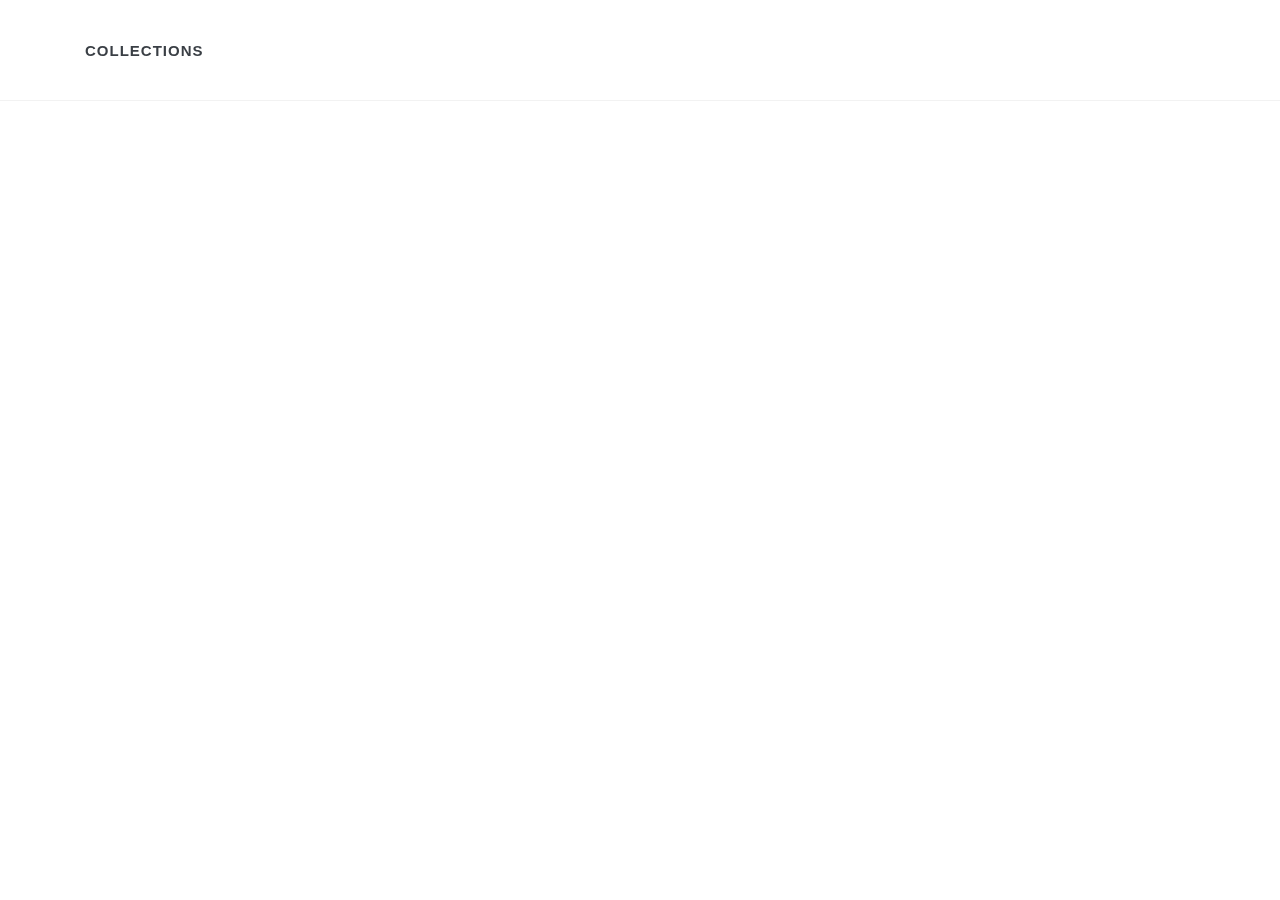
<file: test.html>
<!DOCTYPE html>

<html lang="en">

<head>
    <meta charset="utf-8" />

    <link href="assets/plugins/bootstrap/css/bootstrap.min.css" rel="stylesheet" type="text/css" />
    <!-- END GLOBAL MANDATORY STYLES -->

    <!-- BEGIN: BASE PLUGINS  -->


    <!-- BEGIN THEME STYLES -->
    <link href="assets/demos/default/css/components.css" id="style_components" rel="stylesheet" type="text/css" />
    <!-- END THEME STYLES -->

    <link rel="shortcut icon" href="favicon.ico" />
</head>

<body class="c-layout-header-fixed c-layout-header-mobile-fixed c-shop-demo-1">

    <!-- BEGIN: LAYOUT/HEADERS/HEADER-SHOP-1 -->
    <!-- BEGIN: SHOP HEADER 1 -->
    <header
        class="c-layout-header c-layout-header-4 c-bordered c-layout-header-default-mobile c-header-transparent-dark"
        data-minimize-offset="80">
        
        <div class="c-navbar">
            <div class="container">
                <!-- BEGIN: BRAND -->
                <div class="c-navbar-wrapper clearfix">
                    <nav class="c-mega-menu c-mega-menu-dark c-mega-menu-dark-mobile c-fonts-uppercase c-fonts-bold">
                        <ul class="nav navbar-nav c-theme-nav">

                            <li>
                                <a href="javascript:;" class="c-link dropdown-toggle">Collections
                                    <span class="c-arrow c-toggler"></span>
                                </a>
                                <ul class="dropdown-menu c-menu-type-mega c-menu-type-fullwidth c-mega-menu-offers-mobile"
                                    style="min-width: auto">
                                    <li class="c-mega-menu-collections-col">
                                        <ul class="dropdown-menu c-menu-type-inline">
                                            <li>
                                                <a href="javascript:;">Ladies</a>
                                            </li>
                                            <li>
                                                <a href="javascript:;">Mens</a>
                                            </li>
                                            <li>
                                                <a href="javascript:;">Sports</a>
                                            </li>
                                            <li>
                                                <a href="javascript:;">Shoes</a>
                                            </li>
                                            <li>
                                                <a href="javascript:;">Accessories</a>
                                            </li>
                                        </ul>
                                    </li>
                                </ul>
                                <ul class="dropdown-menu c-menu-type-mega c-menu-type-fullwidth"
                                    style="min-width: auto">
                                    <li class="c-mega-menu-collections-col c-mega-menu-offers-desktop">
                                        <ul class="dropdown-menu c-menu-type-inline c-mega-menu-offers-img-set">
                                            <li>
                                                <h3
                                                    class="c-mega-menu-shop-cat-title c-center c-font-bold c-font-uppercase">
                                                    Ladies</h3>
                                            </li>
                                            <li class="c-mega-menu-offers-img">
                                                <img src="assets/base/img/content/shop2/13.jpg"
                                                    class="c-offers-img-1" />
                                                <div class="c-mega-menu-offers-overlay">
                                                    <p class="c-mega-menu-offers-overlay-desc c-font-white">Dress up for
                                                        the occasion</p>
                                                    <a href=""
                                                        class="btn c-btn-uppercase c-btn-border-2x c-btn-bold c-btn-white c-btn-square c-font-uppercase ">Browse
                                                        Ladies</a>
                                                </div>
                                            </li>
                                        </ul>
                                    </li>
                                    <li class="c-mega-menu-collections-col c-mega-menu-offers-desktop">
                                        <ul class="dropdown-menu c-menu-type-inline c-mega-menu-offers-img-set">
                                            <li>
                                                <h3
                                                    class="c-mega-menu-shop-cat-title c-center c-font-bold c-font-uppercase">
                                                    Mens</h3>
                                            </li>
                                            <li class="c-mega-menu-offers-img">
                                                <img src="assets/base/img/content/shop2/31.jpg"
                                                    class="c-offers-img-1" />
                                                <div class="c-mega-menu-offers-overlay">
                                                    <p class="c-mega-menu-offers-overlay-desc c-font-white">Style it up
                                                    </p>
                                                    <a href=""
                                                        class="btn c-btn-uppercase c-btn-border-2x c-btn-bold c-btn-white c-btn-square c-font-uppercase ">Browse
                                                        Mens</a>
                                                </div>
                                            </li>
                                        </ul>
                                    </li>
                                    <li class="c-mega-menu-collections-col c-mega-menu-offers-desktop">
                                        <ul class="dropdown-menu c-menu-type-inline c-mega-menu-offers-img-set">
                                            <li>
                                                <h3
                                                    class="c-mega-menu-shop-cat-title c-center c-font-bold c-font-uppercase">
                                                    SPORTS</h3>
                                            </li>
                                            <li class="c-mega-menu-offers-img">
                                                <img src="assets/base/img/content/shop2/12.jpg"
                                                    class="c-offers-img-1" />
                                                <div class="c-mega-menu-offers-overlay">
                                                    <p class="c-mega-menu-offers-overlay-desc c-font-white">Comfort and
                                                        Form</p>
                                                    <a href=""
                                                        class="btn c-btn-uppercase c-btn-border-2x c-btn-bold c-btn-white c-btn-square c-font-uppercase ">Browse
                                                        Sports</a>
                                                </div>
                                            </li>
                                        </ul>
                                    </li>
                                    <li class="c-mega-menu-collections-col c-mega-menu-offers-desktop">
                                        <ul class="dropdown-menu c-menu-type-inline c-mega-menu-offers-img-set">
                                            <li>
                                                <h3
                                                    class="c-mega-menu-shop-cat-title c-center c-font-bold c-font-uppercase">
                                                    Shoes</h3>
                                            </li>
                                            <li class="c-mega-menu-offers-img c-mega-menu-offers-desktop">
                                                <img src="assets/base/img/content/shop2/51.jpg"
                                                    class="c-offers-img-1" />
                                                <div class="c-mega-menu-offers-overlay">
                                                    <p class="c-mega-menu-offers-overlay-desc c-font-white">Walking Tall
                                                    </p>
                                                    <a href=""
                                                        class="btn c-btn-uppercase c-btn-border-2x c-btn-bold c-btn-white c-btn-square c-font-uppercase ">Browse
                                                        Shoes</a>
                                                </div>
                                            </li>
                                        </ul>
                                    </li>

                                </ul>
                            </li>

                        </ul>

                    </nav>
                    <!-- END: MEGA MENU -->
                    <!-- END: LAYOUT/HEADERS/MEGA-MENU-SHOP -->
                    <!-- END: HOR NAV -->
                </div>
                <!-- BEGIN: LAYOUT/HEADERS/QUICK-CART -->
                <!-- BEGIN: CART MENU -->
                <div class="c-cart-menu">
                    <div class="c-cart-menu-title">
                        <p class="c-cart-menu-float-l c-font-sbold">2 item(s)</p>
                        <p class="c-cart-menu-float-r c-theme-font c-font-sbold">$79.00</p>
                    </div>
                    <ul class="c-cart-menu-items">
                        <li>
                            <div class="c-cart-menu-close">
                                <a href="#" class="c-theme-link">×</a>
                            </div>
                            <img src="assets/base/img/content/shop2/24.jpg" />
                            <div class="c-cart-menu-content">
                                <p>1 x <span class="c-item-price c-theme-font">$30</span></p>
                                <a href="shop-product-details-2.html" class="c-item-name c-font-sbold">Winter Coat</a>
                            </div>
                        </li>
                        <li>
                            <div class="c-cart-menu-close">
                                <a href="#" class="c-theme-link">×</a>
                            </div>
                            <img src="assets/base/img/content/shop2/12.jpg" />
                            <div class="c-cart-menu-content">
                                <p>1 x <span class="c-item-price c-theme-font">$30</span></p>
                                <a href="shop-product-details.html" class="c-item-name c-font-sbold">Sports Wear</a>
                            </div>
                        </li>
                    </ul>
                    <div class="c-cart-menu-footer">
                        <a href="shop-cart.html"
                            class="btn btn-md c-btn c-btn-square c-btn-grey-3 c-font-white c-font-bold c-center c-font-uppercase">View
                            Cart</a>
                        <a href="shop-checkout.html"
                            class="btn btn-md c-btn c-btn-square c-theme-btn c-font-white c-font-bold c-center c-font-uppercase">Checkout</a>
                    </div>
                </div>
                <!-- END: CART MENU --><!-- END: LAYOUT/HEADERS/QUICK-CART -->
            </div>
        </div>
    </header>
    <!-- END: SHOP HEADER 1 -->

    <!-- END: LAYOUT/HEADERS/HEADER-SHOP-1 -->


    <!-- BEGIN: LAYOUT/SIDEBARS/QUICK-SIDEBAR -->
    <nav class="c-layout-quick-sidebar">

        <div class="c-content">
            <div class="c-section">
                <h3>Header Type</h3>
                <div class="c-settings">
                    <input type="button"
                        class="c-setting_header-type btn btn-sm c-btn-square c-btn-border-1x c-btn-white c-btn-sbold c-btn-uppercase active"
                        data-value="boxed" value="boxed" />
                    <input type="button"
                        class="c-setting_header-type btn btn-sm c-btn-square c-btn-border-1x c-btn-white c-btn-sbold c-btn-uppercase"
                        data-value="fluid" value="fluid" />
                </div>
            </div>
            <div class="c-section">
                <h3>Header Mode</h3>
                <div class="c-settings">
                    <input type="button"
                        class="c-setting_header-mode btn btn-sm c-btn-square c-btn-border-1x c-btn-white c-btn-sbold c-btn-uppercase active"
                        data-value="fixed" value="fixed" />
                    <input type="button"
                        class="c-setting_header-mode btn btn-sm c-btn-square c-btn-border-1x c-btn-white c-btn-sbold c-btn-uppercase"
                        data-value="static" value="static" />
                </div>
            </div>
            <div class="c-section">
                <h3>Mega Menu Style</h3>
                <div class="c-settings">
                    <input type="button"
                        class="c-setting_megamenu-style btn btn-sm c-btn-square c-btn-border-1x c-btn-white c-btn-sbold c-btn-uppercase active"
                        data-value="dark" value="dark" />
                    <input type="button"
                        class="c-setting_megamenu-style btn btn-sm c-btn-square c-btn-border-1x c-btn-white c-btn-sbold c-btn-uppercase"
                        data-value="light" value="light" />
                </div>
            </div>
            <div class="c-section">
                <h3>Font Style</h3>
                <div class="c-settings">
                    <input type="button"
                        class="c-setting_font-style btn btn-sm c-btn-square c-btn-border-1x c-btn-white c-btn-sbold c-btn-uppercase active"
                        data-value="default" value="default" />
                    <input type="button"
                        class="c-setting_font-style btn btn-sm c-btn-square c-btn-border-1x c-btn-white c-btn-sbold c-btn-uppercase"
                        data-value="light" value="light" />
                </div>
            </div>
            <div class="c-section">
                <h3>Reading Style</h3>
                <div class="c-settings">
                    <a href="http://www.themehats.com/themes/jango/"
                        class="c-setting_font-style btn btn-sm c-btn-square c-btn-border-1x c-btn-white c-btn-sbold c-btn-uppercase active">LTR</a>
                    <a href="http://www.themehats.com/themes/jango/rtl/"
                        class="c-setting_font-style btn btn-sm c-btn-square c-btn-border-1x c-btn-white c-btn-sbold c-btn-uppercase ">RTL</a>
                </div>
            </div>
        </div>
    </nav><!-- END: LAYOUT/SIDEBARS/QUICK-SIDEBAR -->



    <!-- BEGIN: LAYOUT/BASE/BOTTOM -->
    <!-- BEGIN: CORE PLUGINS -->
    <!--[if lt IE 9]>
	<script src="assets/global/plugins/excanvas.min.js"></script> 
	<![endif]-->


    <!-- END: CORE PLUGINS -->

    <!-- BEGIN: LAYOUT PLUGINS -->


    <!-- END: THEME SCRIPTS -->

    <!-- BEGIN: PAGE SCRIPTS -->

    <!-- END: PAGE SCRIPTS -->
    <!-- END: LAYOUT/BASE/BOTTOM -->
</body>

</html>
</file>
